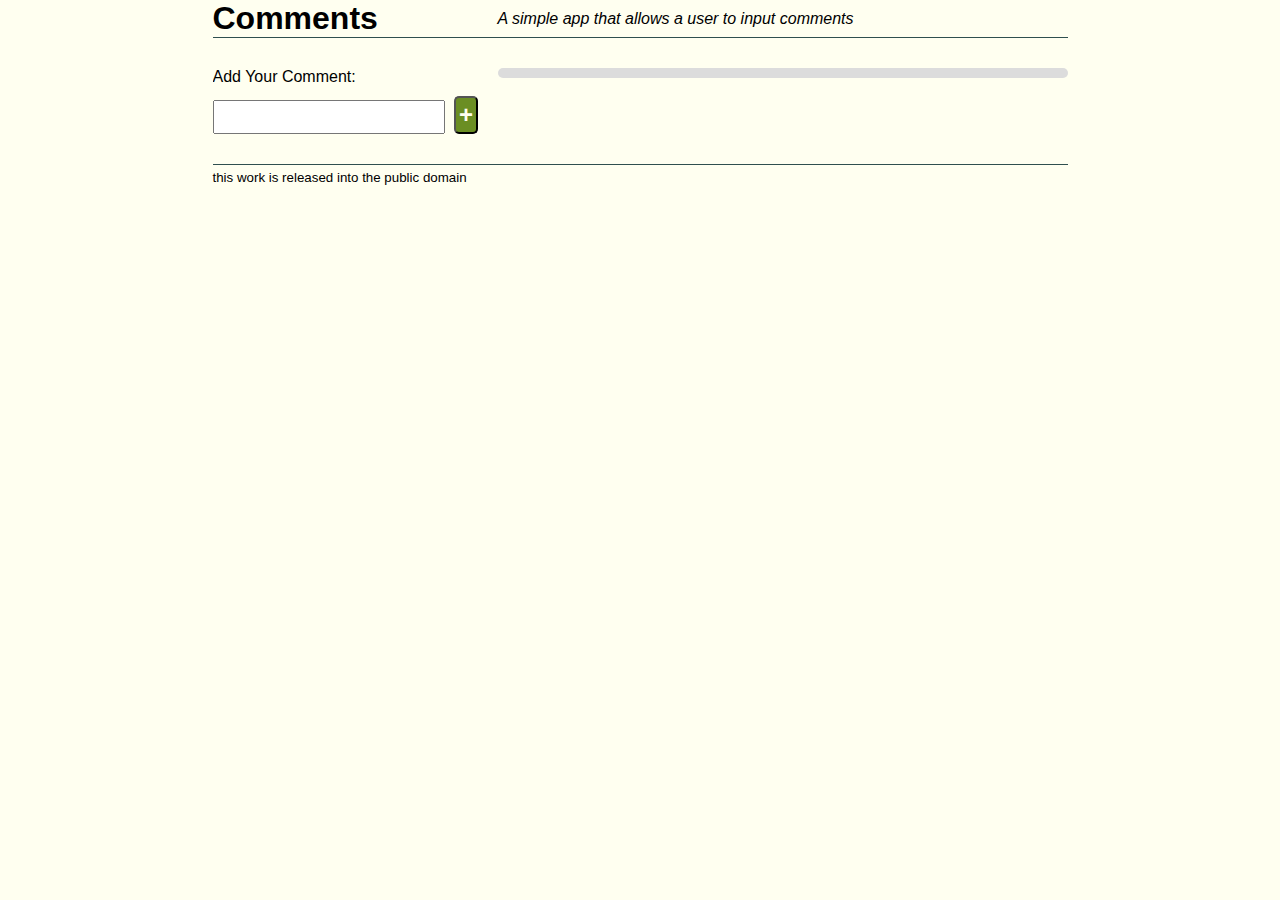
<file: part1/index.html>
<!doctype html>
<html>
  <head>
    <title>A Simple App</title>

    <link href='style.css' rel='stylesheet' type='text/css'>
  </head>

  <body>
    <header>
      <h1>Comments</h1>
      <p>A simple app that allows a user to input comments</p>
    </header>

    <main>
      <form class='comment-input' data-bind="submit: addComment">
        <p>Add Your Comment:</p>
        <input data-bind='value: commentToAdd, valueUpdate: "afterkeydown"'>
        <button type="submit" data-bind="enable: commentToAdd().length > 0">+</button>
    </form>

      <section id='comments' data-bind="foreach: comments">
        <p data-bind="text: comments"></p>
      </section>
    </main>

    <footer>
      <p>this work is released into the public domain</p>
    </footer>

    <script src="http://code.jquery.com/jquery-2.0.3.min.js"></script>
    <script type='text/javascript' src='http://knockoutjs.com/downloads/knockout-3.0.0.debug.js'></script>
    <script src="app.js"></script>


  </body>
</html>
</file>
<file: part1/style.css>
* {
    margin: 0;
    padding: 0;
}

body {
    width: 855px;
    margin: auto;
    background: ivory;
    font-size: 100%;
    font-family: sans-serif;
}

header {
  overflow: auto;
  border-bottom: 1px solid darkslategray;
}

h1 {
  float: left;
}


header p {
  float: right;
  width: 570px;
  font-style: italic;
  margin-top: 10px;
}

main {
  overflow: auto;
  padding: 30px 0;
  border-bottom: 1px solid darkslategray;
}


.comment-input {
  float: left;
  width: 285px;
}

.comment-input p {
  margin-bottom: 10px;
}

.comment-input input {
  width: 80%;
  height: 30px;
  font-size: 1.2em;
  font-weight: bold;
}

.comment-input button {
  font-weight: bold;
  padding: 3px;
  border-radius: 5px;
  color: ivory;
  background: olivedrab;
  cursor: pointer;
  font-size: 1.5em;
  margin-left: 5px;
}

#comments {
  float: right;
  width: 570px;
}

#comments p {
  padding: 5px;
  margin-bottom: 10px;
  border-radius: 5px;
}

#comments p:nth-child(even) {
    background: lavender;
}

#comments p:nth-child(odd) {
    background: gainsboro;
}

footer {
    font-size: smaller;
    margin-top: 5px;
    clear: both;
}
</file>
